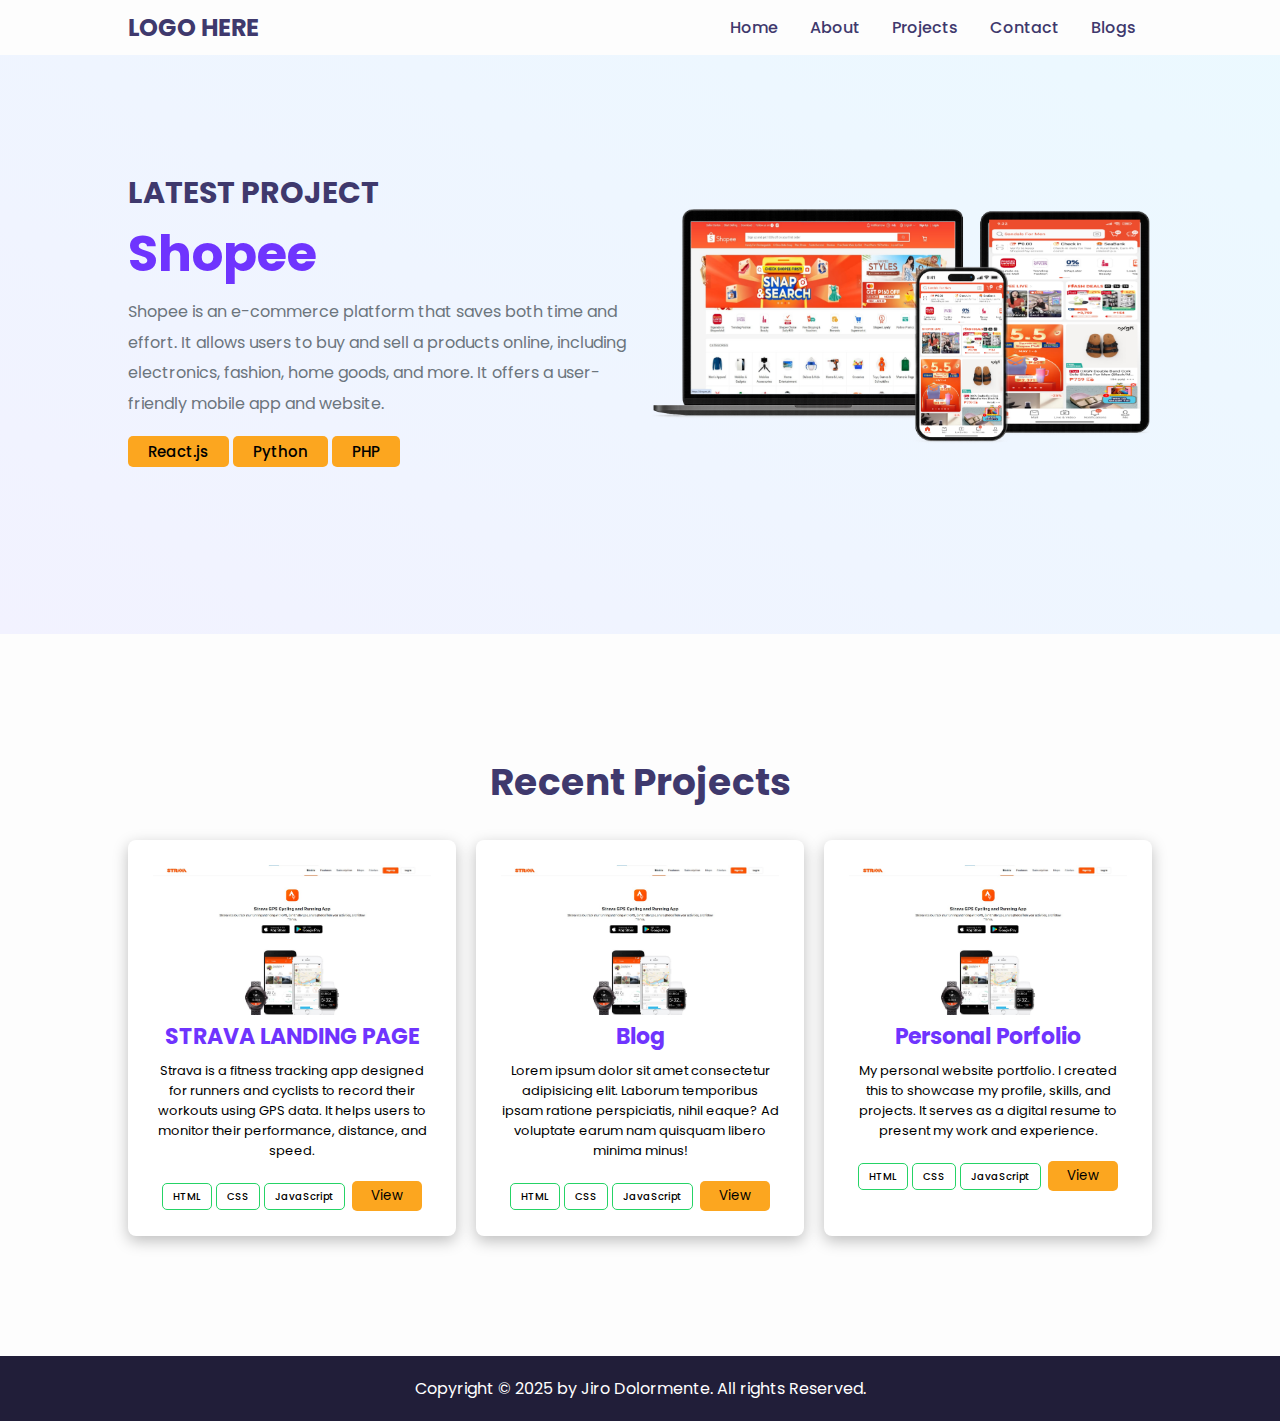
<file: PROJECTS-ITEC/index.html>
<!DOCTYPE html>
<html lang="en">
<head>
    <meta charset="UTF-8">
    <meta name="viewport" content="width=device-width, initial-scale=1.0">
    <title>Projects</title>
    <link rel="stylesheet" href="Projects.css">
    <link href="https://fonts.googleapis.com/css2?family=Poppins:wght@100;200;300;400;500;600;700;800;900&display=swap" rel="stylesheet">
    <link rel="stylesheet"
    href="https://unpkg.com/boxicons@latest/css/boxicons.min.css">
    <link rel="icon" type="images/x-icon" href="images/code.png">
</head>
<body>
    <header class="navs">
        <h2>LOGO HERE</h2>
        <ul>
            <li><a href="#home">Home</a></li>
            <li><a href="#about">About</a></li>
            <li><a href="#projects">Projects</a></li>
            <li><a href="#contact">Contact</a></li>
            <li><a href="#blogs">Blogs</a></li>
        </ul>
        <div class="bx bx-menu" id="menu-icon"></div>
    </header>

    <section class="container">
        <div class="text">
            <h2>LATEST PROJECT</h2>
            <h1>Shopee</h1>
            <p>Shopee is an e-commerce platform that saves both time and effort. It allows users to buy and sell a products
                online, including electronics, fashion, home goods, and more.
                It offers a user-friendly mobile app and website. 
            </p>
            <a class="more" href="https://react.dev/" target="_blank">React.js</a>
            <a class="more" href="https://python.org" target="_blank">Python</a>
            <a class="more" href="https://www.php.net/" target="_blank">PHP</a>
        </div>
        <div class="picture-container">
            <img class="picture" src="images/Picsart_25-05-06_10-22-35-221.png" alt="Shopee">
        </div>
    </section>

    <section id="more" class="more-projects">
        <div class="project-title">
            <h2>Recent Projects</h2>
        </div>
        <div class="more-proj">
            <div class="box">
                <div class="mini-pic">
                    <img src="images/strava.jpg" alt="STRAVA LANDING PAGE">
                </div>
                <h3 class="text1">STRAVA LANDING PAGE</h3>
                <p class="strava-text">Strava is a fitness tracking app designed for runners and cyclists to record their workouts using GPS data. 
                    It helps users to monitor their performance, distance, and speed.
                </p>
                <a class="tools" href="https://www.w3schools.com/html/" target="_blank">HTML</a>
                <a class="tools" href="https://www.w3schools.com/css/" target="_blank">CSS</a>
                <a class="tools" href="https://www.w3schools.com/js/" target="_blank">JavaScript</a>
                <button onclick=" window.open('http://www.strava.com/mobile','_blank')">View</button>
            </div>
            <div class="box">
                <div class="mini-pic">
                    <img src="images/strava.jpg" alt="BLOG">
                </div>
                <h3>Blog</h3>
                <p>Lorem ipsum dolor sit amet consectetur adipisicing elit. Laborum temporibus ipsam ratione perspiciatis, nihil eaque? Ad voluptate earum nam quisquam libero minima minus! 
                </p>
                <a class="tools" href="https://www.w3schools.com/html/" target="_blank">HTML</a>
                <a class="tools" href="https://www.w3schools.com/css/" target="_blank">CSS</a>
                <a class="tools" href="https://www.w3schools.com/js/" target="_blank">JavaScript</a>
                <button>View</button>
            </div>
            <div class="box">
                <div class="mini-pic">
                    <img src="images/strava.jpg" alt="PERSONAL PORTFOLIO">
                </div>
                <h3>Personal Porfolio</h3>
                <p class="porfolio-text">My personal website portfolio. I created this to showcase my profile, skills, and projects.
                    It serves as a digital resume to present my work and experience.
                </p>
                <a class="tools" href="https://www.w3schools.com/html/" target="_blank">HTML</a>
                <a class="tools" href="https://www.w3schools.com/css/" target="_blank">CSS</a>
                <a class="tools" href="https://www.w3schools.com/js/" target="_blank">JavaScript</a>
                <button>View</button>
            </div>
        </div>
    </section>

    <footer class="copyright">Copyright © 2025 by Jiro Dolormente. All rights Reserved.</footer>
</body>
</html>
</file>
<file: PROJECTS-ITEC/Projects.css>
* {
    margin: 0;
    padding: 0;
    box-sizing: border-box;
    font-family: 'poppins', 'san-serif';
}

header {
    display: flex;
    align-items: center;
    justify-content: space-between;
    padding: 10px 10%;
    background-color: #fdfdfd;
    color: #3f396d;
    position: fixed;
    width: 100%;
    top: 0;
    left: 0;
    z-index: 1000;
}

header ul{
    display: flex;
    list-style: none;
}

header ul li {
    margin: 0 8px;
}

header ul li a {
    color: #3f396d;
    text-decoration: none;
    padding: 5px 8px;
    font-weight: 500;
}

header ul li a:hover {
    background-color: #fca61f;
    border-radius: 8px;
}

#menu-icon {
    font-size: 25px;
    cursor: pointer;
    display: none;
    z-index: 10001;
}

.container {
    padding: 120px 10% 120px;
    display: grid;
    grid-template-columns: repeat(2, 1fr);
    justify-content: center;
    gap: 20px;
    background: linear-gradient(33deg, rgba(242, 242, 255, 1) 0%, rgba(235, 249, 255, 1) 100%);
}

.text {
    margin: auto;
}

.text h2 {
    font-size: 30px;
    color: #3f396d;
}

.text h1 {
    font-size: 50px;
    margin-bottom: 5px;
    color: #6f34fe;
}

.text p {
    line-height: 1.9;
    margin-bottom: 20px;
    color: #6c757d;
}

.picture-container {
    padding: 80px 0 70px;
}


.picture {
    display: block;
    margin-left: auto;
    margin-right: auto;
    width: 100%;
    height: 100%;
}

.more {
    border: none;
    border-radius: 5px;
    padding: 5px 20px;
    background-color: #fca61f;
    text-decoration: none;
    font-size: 15px;
    color: black;
    font-weight: 500;
    cursor: pointer;
}

.more:hover {
    background-color: #6f34fe;
    color: white;
}

.more-projects {
    padding: 120px 10% 120px;
    background-color: #fdfdfd;
}

.project-title {
    text-align: center;
    font-size: 25px;
    margin-bottom: 30px;
    color: #3f396d;
}

.more-proj {
    display: grid;
    grid-template-columns: repeat(auto-fit, minmax(240px, auto));
    gap: 20px;
}

.more-projects img {
    width: 100%;
    height: 150px;
    display: block;
    margin-left: auto;
    margin-right: auto;
    border-radius: 4px;
}

.box {
    background-color: white;
    padding: 25px 25px;
    border-radius: 8px;
    text-align: center;
    transition: all .45s ease;
    box-shadow: 0px 5px 15px rgba(0, 0, 0, 0.25)
}

.box:hover {
    transform: translateY(-10px);
}

.box h3 {
    font-size: 22px;
    margin-top: 5px;
    margin-bottom: 8px;
    color: #6f34fe;
}

.box p {
    font-size: 13px;
    margin-bottom: 10px;
}

.box button {
    border: none;
    background-color: #fca61f;
    color: black;
    padding: 5px 19px;
    border-radius: 5px;
    cursor: pointer;
    margin-top: 10px;
    transition: all .45s ease;
    margin-left: 3px;
}

.box button:hover {
    transform: scale(1.1);
}

.tools {
    text-decoration: none;
    background-color: transparent;
    border: 1px solid #25D366;
    color: black;
    border-radius: 5px;
    padding: 5px 10px;
    font-size: 10px;
    font-weight: 500;
}

footer {
    text-align: center;
    padding: 20px 15%;
    background-color: #211e39;
    color: white;
}

@keyframes appear {
    from {
        opacity: 0;
        scale: 0.5;
    }

    to {
        opacity: 1;
        scale: 1;
    }
}

.box {
    animation: appear linear;
    animation-timeline: view();
    animation-range: entry 0 cover 40%;
}

@media (max-width: 1200px) {
    .box .porfolio-text {
        margin-bottom: 30px;
    }
}

@media (max-width: 1024px) {
    .box img {
        height: 100px;
    }

    .box .text1 {
        font-size: 18px;
    }

    .box p {
        font-size: 10px;
        font-weight: 500;
    }

    .box .strava-text {
        margin-top: 14px;
    }

    .box .porfolio-text {
        margin-bottom: 25px;
    }

    .box .tools {
        font-size: 7px;
        font-weight: 500;
    }

    .box button {
        font-size: 8px;
        font-weight: 500;
    }
}

@media (max-width: 768px) {
    .container {
        grid-template-columns: 1fr;
    }

    .picture-container {
        text-align: center;
    }

    .text {
        justify-content: center;
        text-align: center;
    }

    .more-projects {
        padding: 150px 20% 80px;
    }

    .more-proj {
        grid-template-columns: 1fr;
    }

    .more-projects img {
        width: 100%;
        height: 100%;
    }

    .box p {
        font-size: 15px;
        margin-bottom: 5px;
    }

    .box button {
        margin-top: 4px;
        font-size: 12px;
    }

    .box .tools {
        font-size: 10px;
    }

    #menu-icon {
        display: initial;
    }

    .navs a {
        display: none;
        float: right;
    }

    .navs h2 {
        font-size: 20px;
    }

    footer {
        font-size: 8px;
    }
}

@media (max-width: 480px) {
    header h2 {
        font-size: 10px;
    }

    header a {
        font-size: 10px;
    }

    header ul li {
        margin: 0 4px;
    }

    .text h2 {
        font-size: 20px;
    }

    .text h1 {
        font-size: 40px;
    }

    .text p {
        font-size: 15px;
    }

    .more {
        font-size: 10px;
    }

    .picture-container {
        padding: 40px 0 40px;
    }

    .more-projects {
        padding: 100px 10% 100px;
    }

    .project-title h2 {
        font-size: 25px;
    }

    footer {
        font-size: 8px;
    }
}
</file>
